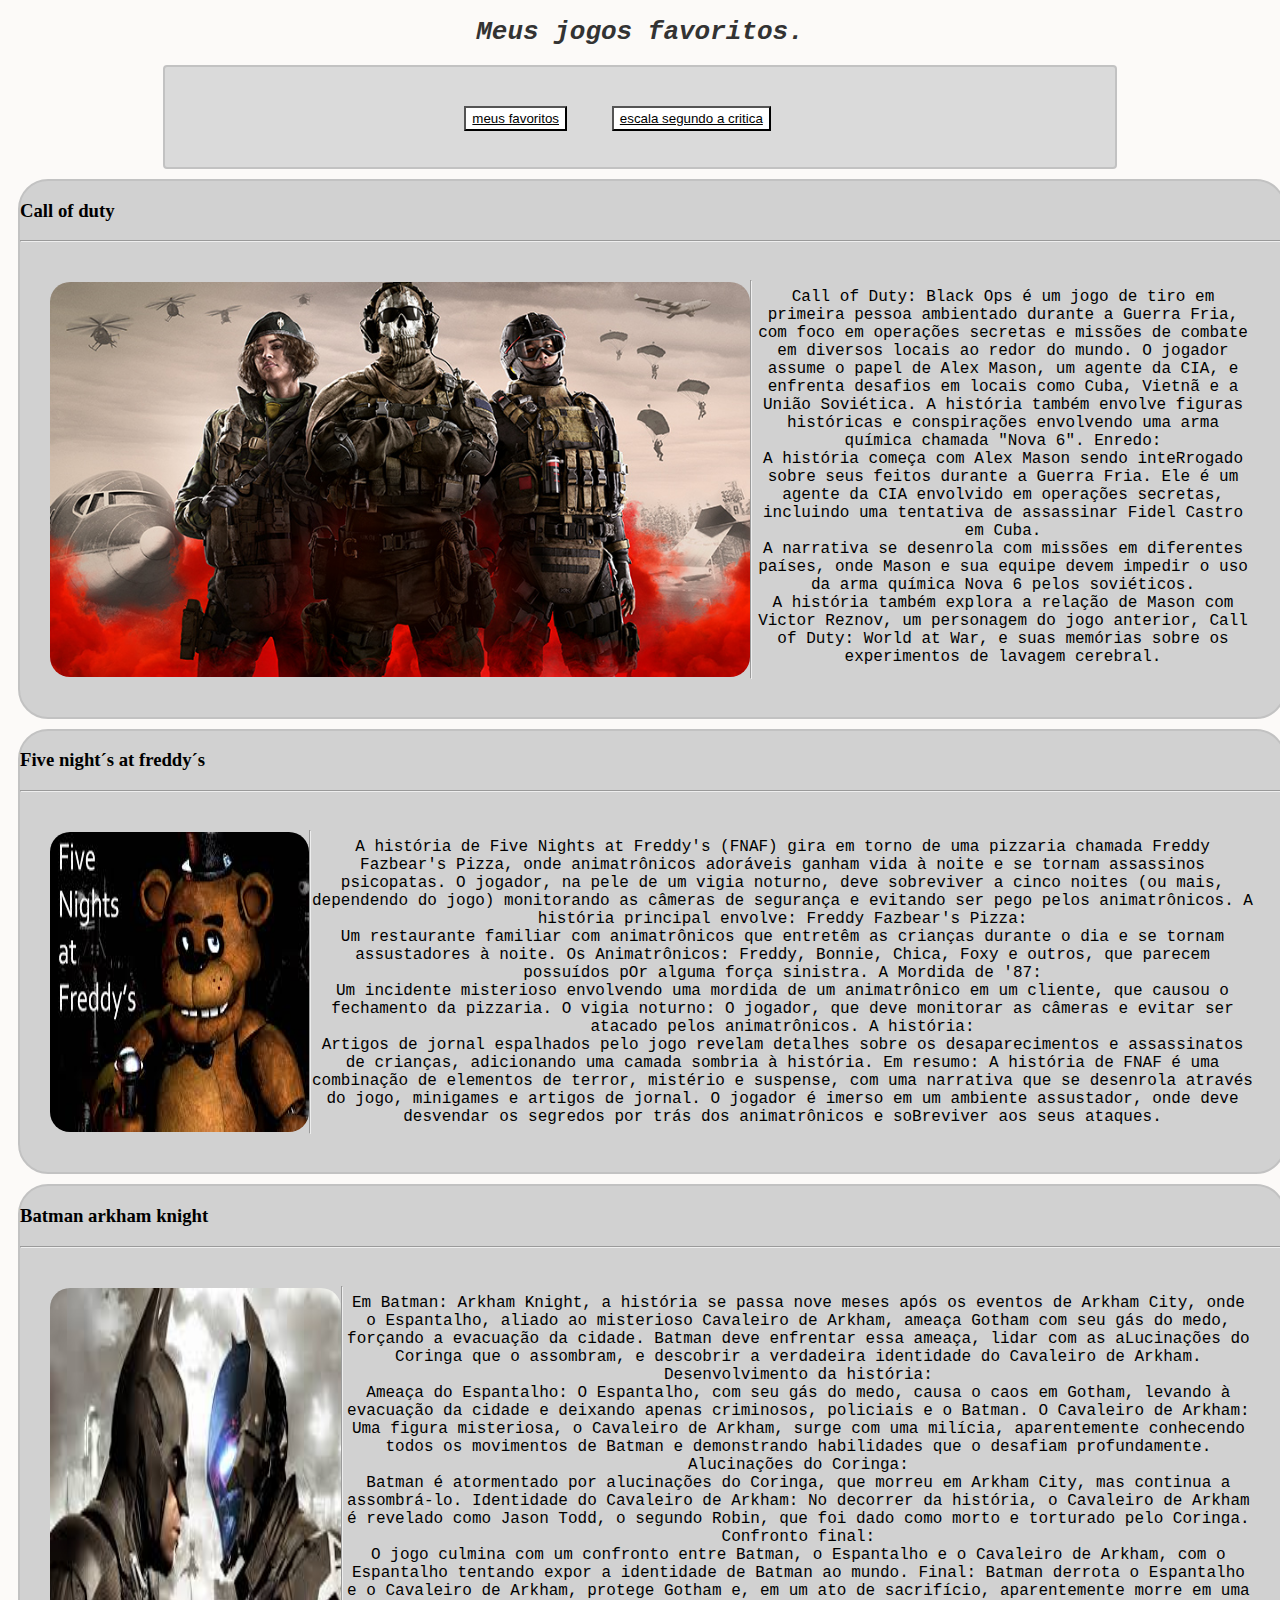
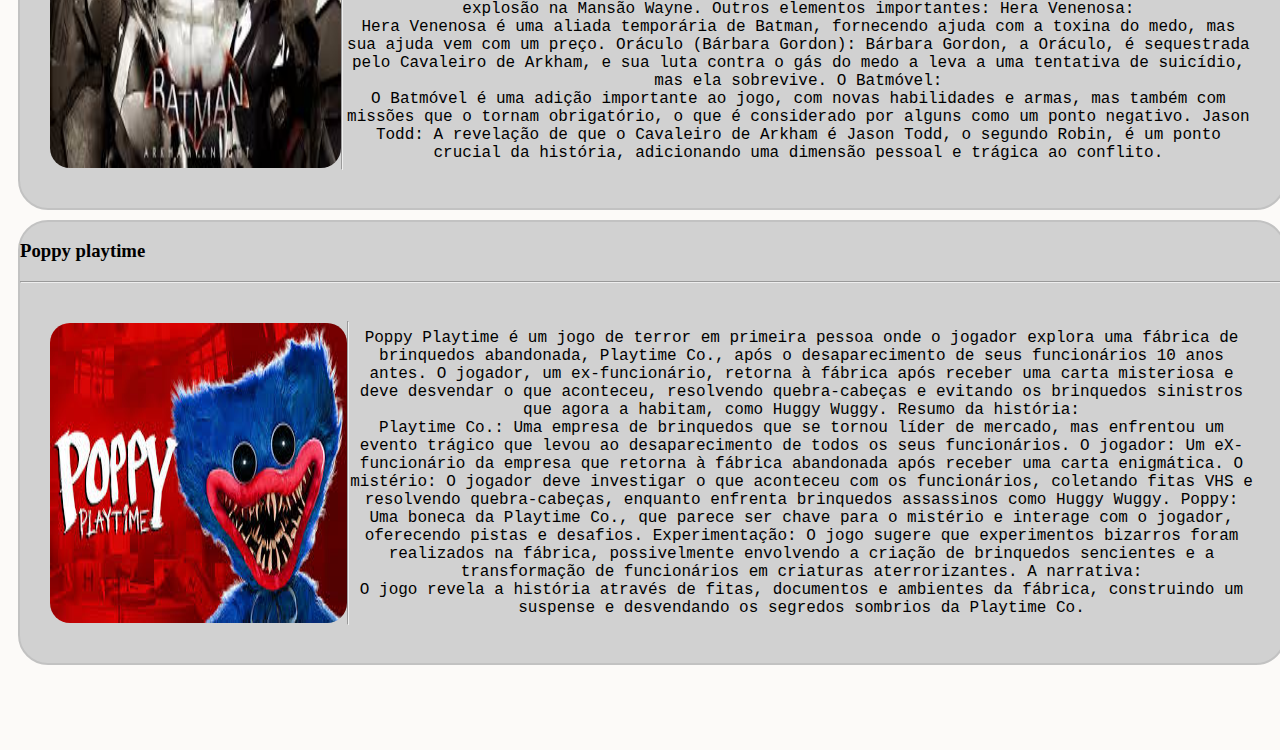
<file: Sites passa tempo/sitepassa tempo1/index.html>
<!DOCTYPE html>
<html lang="pt-br">

<head>
    <meta charset="UTF-8">
    <meta name="viewport" content="width=device-width, initial-scale=1.0">
    <title>Aleatório1.</title>
    <link rel="shortcut icon" href="img/grama.jpg" type="image/x-icon">
    <link rel="stylesheet" href="css/style.css">

</head>

<body>


    <header>
        <h1> Meus jogos favoritos. </h1>
        <div class="diversão">

            <footer>
                <div class="saudade">
                    <li>

                        <button> <a href="http://127.0.0.1:5500/sitepassa%20tempo1/index.html"> meus favoritos</a></button>
                    </li>
                    <li>
                        <button> <a href="http://127.0.0.1:5500/sitepassa%20tempo1/escala.html"> escala segundo a critica</a></button>
                    </li>
                    <li>
                    </li>
                </div>
            </footer>

        </div>

    </header>

    <div class="COD" id="http://127.0.0.1:5500/sitepassa%20tempo1/index.html">
        <section>
            <h3>Call of duty</h3>
            <hr>

            <div class="jcoj">

                <img src="img/call.jpg" alt="#cod">


                <hr>
                <p> Call of Duty: Black Ops é um jogo de tiro em primeira pessoa ambientado durante a Guerra Fria, com
                    foco em operações secretas e missões de combate em diversos locais ao redor do mundo. O jogador
                    assume o papel de Alex Mason, um agente da CIA, e enfrenta desafios em locais como Cuba, Vietnã e a
                    União Soviética. A história também envolve figuras históricas e conspirações envolvendo uma arma
                    química chamada "Nova 6".
                    Enredo: <br>
                    A história começa com Alex Mason sendo inteRrogado sobre seus feitos durante a Guerra Fria. Ele
                    é um agente da CIA envolvido em operações secretas, incluindo uma tentativa de assassinar Fidel
                    Castro em Cuba. <br> A narrativa se desenrola com missões em diferentes países, onde Mason e sua
                    equipe devem impedir o uso da arma química Nova 6 pelos soviéticos. <br> A história também explora a
                    relação de Mason com Victor Reznov, um personagem do jogo anterior, Call of Duty: World at War, e
                    suas memórias sobre os experimentos de lavagem cerebral. </p>
            </div>


        </section>



    </div>




    <div class="fnaf">
        <section>
            <h3>Five night´s at freddy´s</h3>
            <hr>

            <div class="jcoj">

                <img src="img/download (1).jpg" alt="">


                <hr>
                <p> A história de Five Nights at Freddy's (FNAF) gira em torno de uma pizzaria chamada Freddy Fazbear's
                    Pizza, onde animatrônicos adoráveis ganham vida à noite e se tornam assassinos psicopatas. O
                    jogador, na
                    pele de um vigia noturno, deve sobreviver a cinco noites (ou mais, dependendo do jogo) monitorando
                    as
                    câmeras de segurança e evitando ser pego pelos animatrônicos.
                    A história principal envolve:
                    Freddy Fazbear's Pizza: <br>
                    Um restaurante familiar com animatrônicos que entretêm as crianças durante o dia e se tornam
                    assustadores à noite.
                    Os Animatrônicos:
                    Freddy, Bonnie, Chica, Foxy e outros, que parecem possuídos pOr alguma força sinistra.
                    A Mordida de '87: <br>
                    Um incidente misterioso envolvendo uma mordida de um animatrônico em um cliente, que causou o
                    fechamento
                    da pizzaria.
                    O vigia noturno:
                    O jogador, que deve monitorar as câmeras e evitar ser atacado pelos animatrônicos.
                    A história: <br>
                    Artigos de jornal espalhados pelo jogo revelam detalhes sobre os desaparecimentos e assassinatos de
                    crianças, adicionando uma camada sombria à história.
                    Em resumo: A história de FNAF é uma combinação de elementos de terror, mistério e suspense, com uma
                    narrativa que se desenrola através do jogo, minigames e artigos de jornal. O jogador é imerso em um
                    ambiente assustador, onde deve desvendar os segredos por trás dos animatrônicos e soBreviver aos
                    seus
                    ataques. </p>
            </div>


        </section>



    </div>


    <div class="fnaf">
        <section>
            <h3>Batman arkham knight</h3>
            <hr>

            <div class="jcoj">

                <img src="img/download.jpg" alt="">


                <hr>
                <p> Em Batman: Arkham Knight, a história se passa nove meses após os eventos de Arkham City, onde o
                    Espantalho, aliado ao misterioso Cavaleiro de Arkham, ameaça Gotham com seu gás do medo, forçando a
                    evacuação da cidade. Batman deve enfrentar essa ameaça, lidar com as aLucinações do Coringa que o
                    assombram, e descobrir a verdadeira identidade do Cavaleiro de Arkham.
                    Desenvolvimento da história: <br>
                    Ameaça do Espantalho:
                    O Espantalho, com seu gás do medo, causa o caos em Gotham, levando à evacuação da cidade e deixando
                    apenas criminosos, policiais e o Batman.
                    O Cavaleiro de Arkham:
                    Uma figura misteriosa, o Cavaleiro de Arkham, surge com uma milícia, aparentemente conhecendo todos
                    os movimentos de Batman e demonstrando habilidades que o desafiam profundamente.
                    Alucinações do Coringa: <br>
                    Batman é atormentado por alucinações do Coringa, que morreu em Arkham City, mas continua a
                    assombrá-lo.
                    Identidade do Cavaleiro de Arkham:
                    No decorrer da história, o Cavaleiro de Arkham é revelado como Jason Todd, o segundo Robin, que foi
                    dado como morto e torturado pelo Coringa.
                    Confronto final: <br>
                    O jogo culmina com um confronto entre Batman, o Espantalho e o Cavaleiro de Arkham, com o Espantalho
                    tentando expor a identidade de Batman ao mundo.
                    Final:
                    Batman derrota o Espantalho e o Cavaleiro de Arkham, protege Gotham e, em um ato de sacrifício,
                    aparentemente morre em uma explosão na Mansão Wayne.
                    Outros elementos importantes:
                    Hera Venenosa: <br>
                    Hera Venenosa é uma aliada temporária de Batman, fornecendo ajuda com a toxina do medo, mas sua
                    ajuda vem com um preço.
                    Oráculo (Bárbara Gordon):
                    Bárbara Gordon, a Oráculo, é sequestrada pelo Cavaleiro de Arkham, e sua luta contra o gás do medo a
                    leva a uma tentativa de suicídio, mas ela sobrevive.
                    O Batmóvel: <br>
                    O Batmóvel é uma adição importante ao jogo, com novas habilidades e armas, mas também com missões
                    que o tornam obrigatório, o que é considerado por alguns como um ponto negativo.
                    Jason Todd:
                    A revelação de que o Cavaleiro de Arkham é Jason Todd, o segundo Robin, é um ponto crucial da
                    história, adicionando uma dimensão pessoal e trágica ao conflito. </p>
            </div>


        </section>



    </div>




    <div class="fnaf">
        <section>
            <h3>Poppy playtime</h3>
            <hr>

            <div class="jcoj">

                <img src="img/download (2).jpg" alt="">


                <hr>
                <p> Poppy Playtime é um jogo de terror em primeira pessoa onde o jogador explora uma fábrica de
                    brinquedos abandonada, Playtime Co., após o desaparecimento de seus funcionários 10 anos antes. O
                    jogador, um ex-funcionário, retorna à fábrica após receber uma carta misteriosa e deve desvendar o
                    que aconteceu, resolvendo quebra-cabeças e evitando os brinquedos sinistros que agora a habitam,
                    como Huggy Wuggy.
                    Resumo da história: <br>
                    Playtime Co.:
                    Uma empresa de brinquedos que se tornou líder de mercado, mas enfrentou um evento trágico que levou
                    ao desaparecimento de todos os seus funcionários.
                    O jogador:
                    Um eX-funcionário da empresa que retorna à fábrica abandonada após receber uma carta enigmática.
                    O mistério:
                    O jogador deve investigar o que aconteceu com os funcionários, coletando fitas VHS e resolvendo
                    quebra-cabeças, enquanto enfrenta brinquedos assassinos como Huggy Wuggy.
                    Poppy: <br>
                    Uma boneca da Playtime Co., que parece ser chave para o mistério e interage com o jogador,
                    oferecendo pistas e desafios.
                    Experimentação:
                    O jogo sugere que experimentos bizarros foram realizados na fábrica, possivelmente envolvendo a
                    criação de brinquedos sencientes e a transformação de funcionários em criaturas aterrorizantes.
                    A narrativa: <br>
                    O jogo revela a história através de fitas, documentos e ambientes da fábrica, construindo um
                    suspense e desvendando os segredos sombrios da Playtime Co. </p>
            </div>


        </section>



    </div>




</body>

</html>
</file>
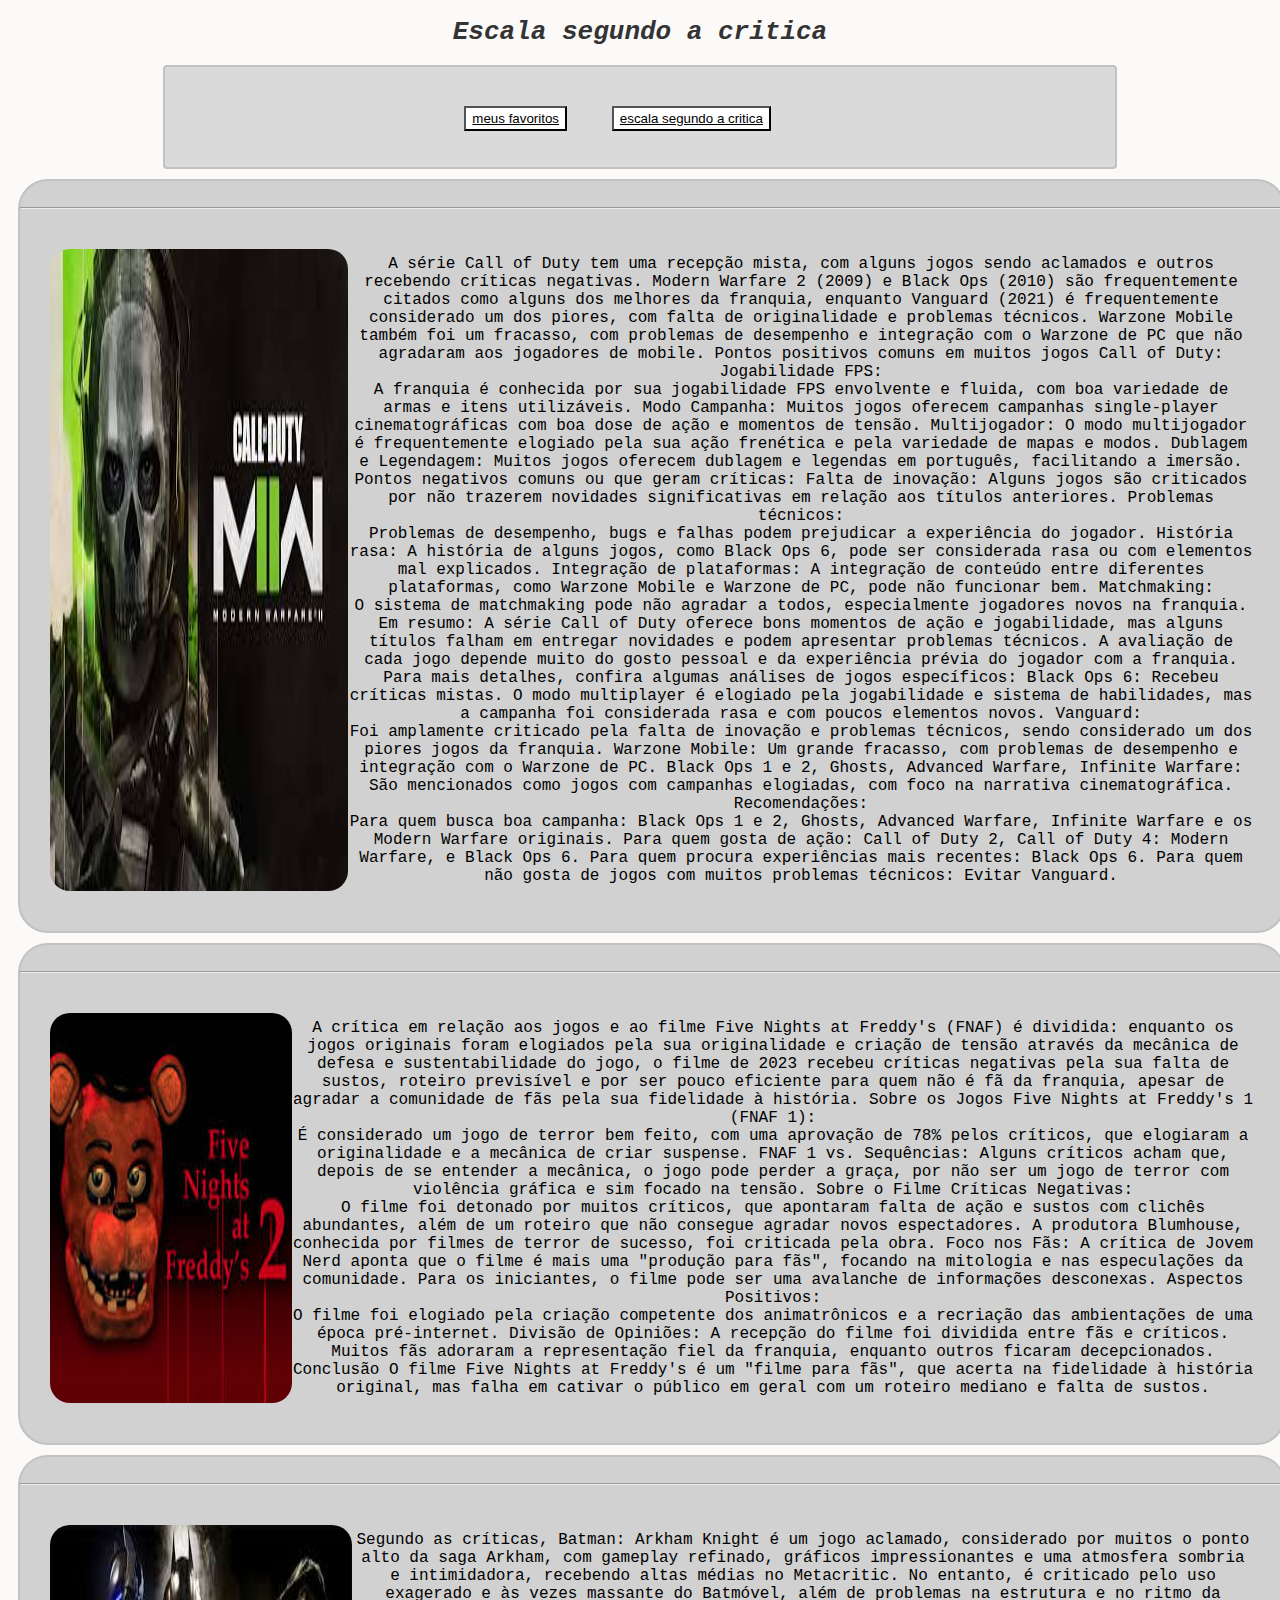
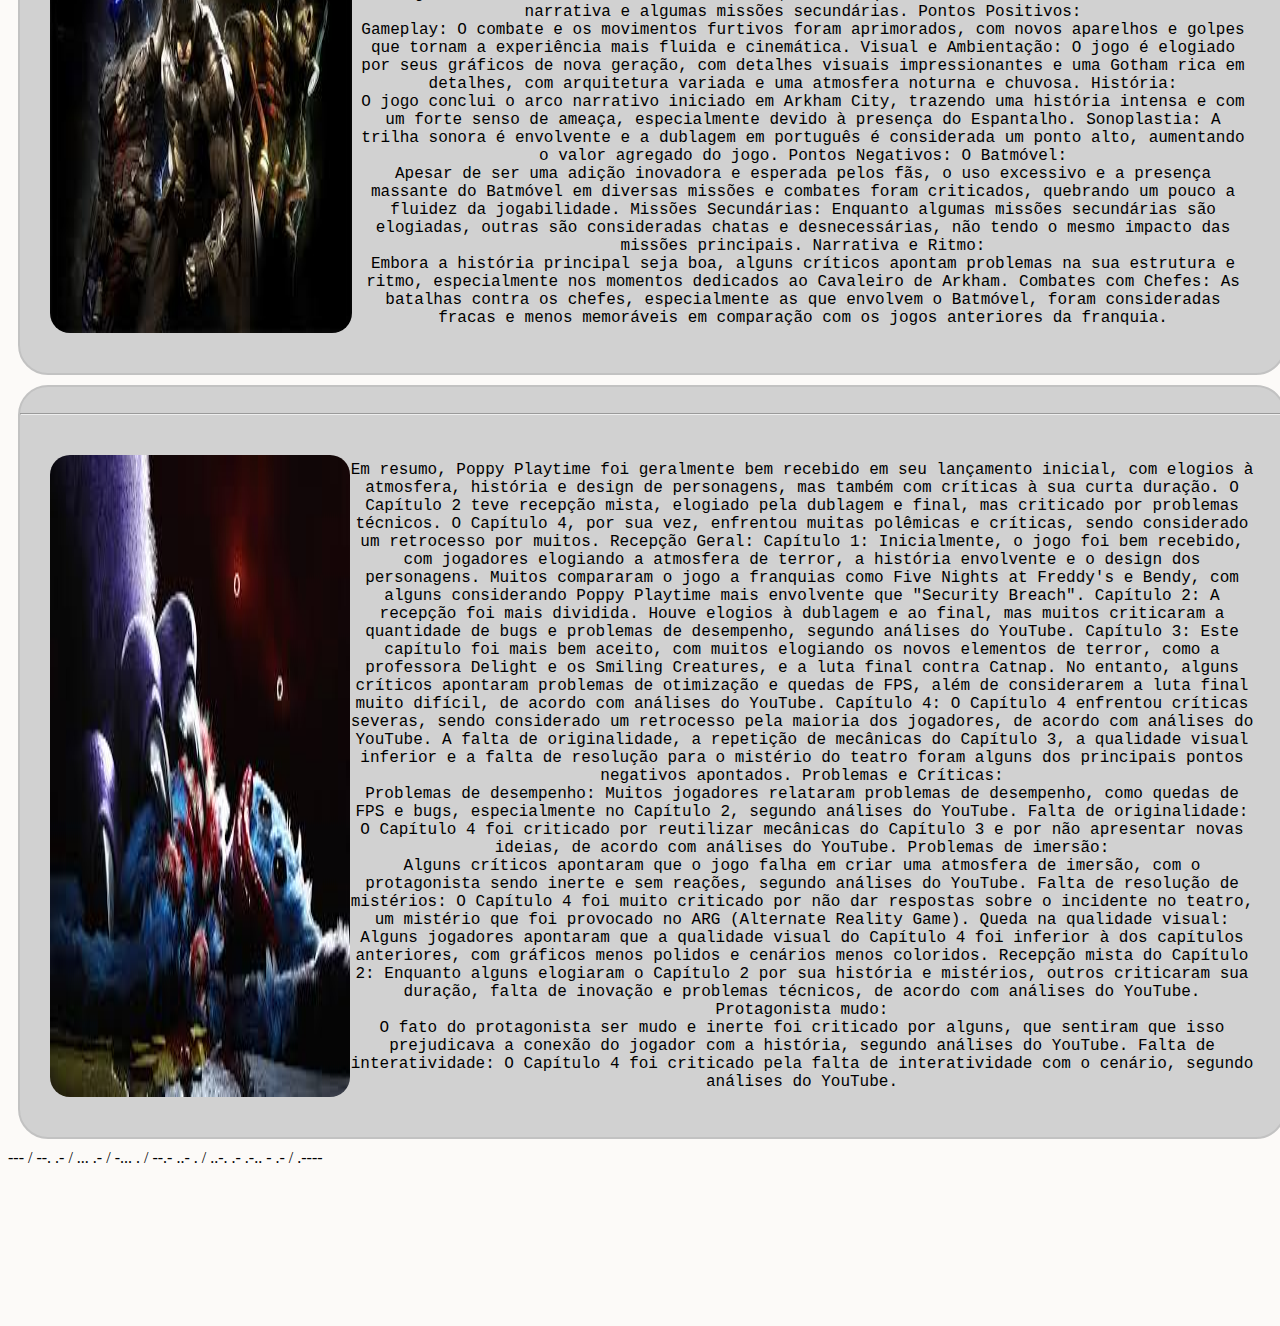
<file: Sites passa tempo/sitepassa tempo1/escala.html>
<!DOCTYPE html>
<html lang="en">

<head>
    <meta charset="UTF-8">
    <meta name="viewport" content="width=device-width, initial-scale=1.0">
    <title>Critica</title>
    <link rel="shortcut icon" href="img/download (3).jpg" type="image/x-icon">
    <link rel="stylesheet" href="css/style.css">
</head>

<body>
    <header>
        <h1> Escala segundo a critica </h1>
        <div class="diversão">

            <footer>
                <div class="saudade">
                    <li>

                        <button> <a href="http://127.0.0.1:5500/sitepassa%20tempo1/index.html"> meus favoritos
                            </a></button>
                    </li>
                    <li>
                        <button> <a href="http://127.0.0.1:5500/sitepassa%20tempo1/escala.html"> escala segundo a
                                critica</a></button>
                    </li>
                    <li>
                    </li>
                </div>
            </footer>

        </div>


        <div>
            <section>
                <br>
                <hr>
                <div class="jcoj">
                    <img src="img/download (5).jpg" alt="">
                    <p> A série Call of Duty tem uma recepção mista, com alguns jogos sendo aclamados e outros recebendo
                        críticas negativas. Modern Warfare 2 (2009) e Black Ops (2010) são frequentemente citados como
                        alguns dos melhores da franquia, enquanto Vanguard (2021) é frequentemente considerado um dos
                        piores, com falta de originalidade e problemas técnicos. Warzone Mobile também foi um fracasso,
                        com
                        problemas de desempenho e integração com o Warzone de PC que não agradaram aos jogadores de
                        mobile.
                        Pontos positivos comuns em muitos jogos Call of Duty:
                        Jogabilidade FPS: <br>
                        A franquia é conhecida por sua jogabilidade FPS envolvente e fluida, com boa variedade de armas
                        e
                        itens utilizáveis.
                        Modo Campanha:
                        Muitos jogos oferecem campanhas single-player cinematográficas com boa dose de ação e momentos
                        de
                        tensão.
                        Multijogador:
                        O modo multijogador é frequentemente elogiado pela sua ação frenética e pela variedade de mapas
                        e
                        modos.
                        Dublagem e Legendagem:
                        Muitos jogos oferecem dublagem e legendas em português, facilitando a imersão.
                        Pontos negativos comuns ou que geram críticas:
                        Falta de inovação:
                        Alguns jogos são criticados por não trazerem novidades significativas em relação aos títulos
                        anteriores.
                        Problemas técnicos: <br>
                        Problemas de desempenho, bugs e falhas podem prejudicar a experiência do jogador.
                        História rasa:
                        A história de alguns jogos, como Black Ops 6, pode ser considerada rasa ou com elementos mal
                        explicados.
                        Integração de plataformas:
                        A integração de conteúdo entre diferentes plataformas, como Warzone Mobile e Warzone de PC, pode
                        não
                        funcionar bem.
                        Matchmaking: <br>
                        O sistema de matchmaking pode não agradar a todos, especialmente jogadores novos na franquia.
                        Em resumo: A série Call of Duty oferece bons momentos de ação e jogabilidade, mas alguns títulos
                        falham em entregar novidades e podem apresentar problemas técnicos. A avaliação de cada jogo
                        depende
                        muito do gosto pessoal e da experiência prévia do jogador com a franquia.
                        Para mais detalhes, confira algumas análises de jogos específicos:
                        Black Ops 6:
                        Recebeu críticas mistas. O modo multiplayer é elogiado pela jogabilidade e sistema de
                        habilidades,
                        mas a campanha foi considerada rasa e com poucos elementos novos.
                        Vanguard: <br>
                        Foi amplamente criticado pela falta de inovação e problemas técnicos, sendo considerado um dos
                        piores jogos da franquia.
                        Warzone Mobile:
                        Um grande fracasso, com problemas de desempenho e integração com o Warzone de PC.
                        Black Ops 1 e 2, Ghosts, Advanced Warfare, Infinite Warfare:
                        São mencionados como jogos com campanhas elogiadas, com foco na narrativa cinematográfica.
                        Recomendações: <br>
                        Para quem busca boa campanha: Black Ops 1 e 2, Ghosts, Advanced Warfare, Infinite Warfare e os
                        Modern Warfare originais.
                        Para quem gosta de ação: Call of Duty 2, Call of Duty 4: Modern Warfare, e Black Ops 6.
                        Para quem procura experiências mais recentes: Black Ops 6.
                        Para quem não gosta de jogos com muitos problemas técnicos: Evitar Vanguard. </p>

                </div>
            </section>

        </div>
    </header>


    <div>
        <section>
            <br>
            <hr>
            <div class="jcoj">
                <img src="img/download (6).jpg" alt="">
                <p> A crítica em relação aos jogos e ao filme Five Nights at Freddy's (FNAF) é dividida: enquanto os
                    jogos originais foram elogiados pela sua originalidade e criação de tensão através da mecânica de
                    defesa e sustentabilidade do jogo, o filme de 2023 recebeu críticas negativas pela sua falta de
                    sustos, roteiro previsível e por ser pouco eficiente para quem não é fã da franquia, apesar de
                    agradar a comunidade de fãs pela sua fidelidade à história.
                    Sobre os Jogos
                    Five Nights at Freddy's 1 (FNAF 1): <br>
                    É considerado um jogo de terror bem feito, com uma aprovação de 78% pelos críticos, que elogiaram a
                    originalidade e a mecânica de criar suspense.
                    FNAF 1 vs. Sequências:
                    Alguns críticos acham que, depois de se entender a mecânica, o jogo pode perder a graça, por não ser
                    um jogo de terror com violência gráfica e sim focado na tensão.
                    Sobre o Filme
                    Críticas Negativas: <br>
                    O filme foi detonado por muitos críticos, que apontaram falta de ação e sustos com clichês
                    abundantes, além de um roteiro que não consegue agradar novos espectadores. A produtora Blumhouse,
                    conhecida por filmes de terror de sucesso, foi criticada pela obra.
                    Foco nos Fãs:
                    A crítica de Jovem Nerd aponta que o filme é mais uma "produção para fãs", focando na mitologia e
                    nas especulações da comunidade. Para os iniciantes, o filme pode ser uma avalanche de informações
                    desconexas.
                    Aspectos Positivos: <br>
                    O filme foi elogiado pela criação competente dos animatrônicos e a recriação das ambientações de uma
                    época pré-internet.
                    Divisão de Opiniões:
                    A recepção do filme foi dividida entre fãs e críticos. Muitos fãs adoraram a representação fiel da
                    franquia, enquanto outros ficaram decepcionados.
                    Conclusão
                    O filme Five Nights at Freddy's é um "filme para fãs", que acerta na fidelidade à história original,
                    mas falha em cativar o público em geral com um roteiro mediano e falta de sustos.</p>

            </div>
        </section>

    </div>

    <div>
        <section>
            <br>
            <hr>
            <div class="jcoj">
                <img src="img/download (7).jpg" alt="">
                <p> Segundo as críticas, Batman: Arkham Knight é um jogo aclamado, considerado por muitos o ponto alto
                    da saga Arkham, com gameplay refinado, gráficos impressionantes e uma atmosfera sombria e
                    intimidadora, recebendo altas médias no Metacritic. No entanto, é criticado pelo uso exagerado e às
                    vezes massante do Batmóvel, além de problemas na estrutura e no ritmo da narrativa e algumas missões
                    secundárias.
                    Pontos Positivos: <br>
                    Gameplay:
                    O combate e os movimentos furtivos foram aprimorados, com novos aparelhos e golpes que tornam a
                    experiência mais fluida e cinemática.
                    Visual e Ambientação:
                    O jogo é elogiado por seus gráficos de nova geração, com detalhes visuais impressionantes e uma
                    Gotham rica em detalhes, com arquitetura variada e uma atmosfera noturna e chuvosa.
                    História: <br>
                    O jogo conclui o arco narrativo iniciado em Arkham City, trazendo uma história intensa e com um
                    forte senso de ameaça, especialmente devido à presença do Espantalho.
                    Sonoplastia:
                    A trilha sonora é envolvente e a dublagem em português é considerada um ponto alto, aumentando o
                    valor agregado do jogo.
                    Pontos Negativos:
                    O Batmóvel: <br>
                    Apesar de ser uma adição inovadora e esperada pelos fãs, o uso excessivo e a presença massante do
                    Batmóvel em diversas missões e combates foram criticados, quebrando um pouco a fluidez da
                    jogabilidade.
                    Missões Secundárias:
                    Enquanto algumas missões secundárias são elogiadas, outras são consideradas chatas e desnecessárias,
                    não tendo o mesmo impacto das missões principais.
                    Narrativa e Ritmo: <br>
                    Embora a história principal seja boa, alguns críticos apontam problemas na sua estrutura e ritmo,
                    especialmente nos momentos dedicados ao Cavaleiro de Arkham.
                    Combates com Chefes:
                    As batalhas contra os chefes, especialmente as que envolvem o Batmóvel, foram consideradas fracas e
                    menos memoráveis em comparação com os jogos anteriores da franquia. </p>

            </div>
        </section>

    </div>


    <div>
        <section>
            <br>
            <hr>
            <div class="jcoj">
                <img src="img/download (8).jpg" alt="">
                <p> Em resumo, Poppy Playtime foi geralmente bem recebido em seu lançamento inicial, com elogios à
                    atmosfera, história e design de personagens, mas também com críticas à sua curta duração. O Capítulo
                    2 teve recepção mista, elogiado pela dublagem e final, mas criticado por problemas técnicos. O
                    Capítulo 4, por sua vez, enfrentou muitas polêmicas e críticas, sendo considerado um retrocesso por
                    muitos.
                    Recepção Geral:
                    Capítulo 1:
                    Inicialmente, o jogo foi bem recebido, com jogadores elogiando a atmosfera de terror, a história
                    envolvente e o design dos personagens. Muitos compararam o jogo a franquias como Five Nights at
                    Freddy's e Bendy, com alguns considerando Poppy Playtime mais envolvente que "Security Breach".
                    Capítulo 2:
                    A recepção foi mais dividida. Houve elogios à dublagem e ao final, mas muitos criticaram a
                    quantidade de bugs e problemas de desempenho, segundo análises do YouTube.
                    Capítulo 3:
                    Este capítulo foi mais bem aceito, com muitos elogiando os novos elementos de terror, como a
                    professora Delight e os Smiling Creatures, e a luta final contra Catnap. No entanto, alguns críticos
                    apontaram problemas de otimização e quedas de FPS, além de considerarem a luta final muito difícil,
                    de acordo com análises do YouTube.
                    Capítulo 4:
                    O Capítulo 4 enfrentou críticas severas, sendo considerado um retrocesso pela maioria dos jogadores,
                    de acordo com análises do YouTube. A falta de originalidade, a repetição de mecânicas do Capítulo 3,
                    a qualidade visual inferior e a falta de resolução para o mistério do teatro foram alguns dos
                    principais pontos negativos apontados.
                    Problemas e Críticas: <br>
                    Problemas de desempenho:
                    Muitos jogadores relataram problemas de desempenho, como quedas de FPS e bugs, especialmente no
                    Capítulo 2, segundo análises do YouTube.
                    Falta de originalidade:
                    O Capítulo 4 foi criticado por reutilizar mecânicas do Capítulo 3 e por não apresentar novas ideias,
                    de acordo com análises do YouTube.
                    Problemas de imersão: <br>
                    Alguns críticos apontaram que o jogo falha em criar uma atmosfera de imersão, com o protagonista
                    sendo inerte e sem reações, segundo análises do YouTube.
                    Falta de resolução de mistérios:
                    O Capítulo 4 foi muito criticado por não dar respostas sobre o incidente no teatro, um mistério que
                    foi provocado no ARG (Alternate Reality Game).
                    Queda na qualidade visual: <br>
                    Alguns jogadores apontaram que a qualidade visual do Capítulo 4 foi inferior à dos capítulos
                    anteriores, com gráficos menos polidos e cenários menos coloridos.
                    Recepção mista do Capítulo 2:
                    Enquanto alguns elogiaram o Capítulo 2 por sua história e mistérios, outros criticaram sua duração,
                    falta de inovação e problemas técnicos, de acordo com análises do YouTube.
                    Protagonista mudo: <br>
                    O fato do protagonista ser mudo e inerte foi criticado por alguns, que sentiram que isso prejudicava
                    a conexão do jogador com a história, segundo análises do YouTube.
                    Falta de interatividade:
                    O Capítulo 4 foi criticado pela falta de interatividade com o cenário, segundo análises do YouTube.
                </p>

            </div>
        </section>

    </div>

--- / --. .- / ... .- / -... . / --.- ..- . / ..-. .- .-.. - .- / .----

</body>

</html>
</file>
<file: Sites passa tempo/sitepassa tempo1/css/style.css>
body {

    background-color: #FCFAF8;

}


@keyframes go-back {
	0% {
		transform: translateX(100px);
	}
	100% {
		transform: translateX(0);
	}

}


.diversão {
    border: 2px solid rgb(194, 194, 194);
    background-color: rgb(218, 218, 218);
    width: 100%;
    margin: 10px;
    /* Largura total */
    max-width: 950px;
    /* Largura máxima */
    min-height: 100px;
    /* Altura mínima */
    margin: 10px auto;
    /* Centralizada */
    border-radius: 4px;
    display: flex;
    align-items: center;
    justify-content: center;
    font-size: larger;


}

/* fazendo o h1 */
h1 {

    display: flex;
    color: rgb(51, 51, 51);
    align-items: center;
    justify-content: center;
    font-family: monospace;
    font-style: oblique;
    /* muda o estilo da fonte*/
       animation: go-back 1s;
}

.saudade {
    align-items: center;
    justify-content: center;
    display: inline-block;

}



li {
    padding: 20px;
    display: inline-block;
}

a {
    color: black;

}

button {

    height: 25px;
    background-color: white;
}

button:hover {


    background-color: rgb(204, 204, 204);

}

.jcoj {
    border-radius: 20px;
    display: flex;
    text-align: center;
    justify-content: center;
    padding: 10px;
    margin: 20px;
       animation: go-back 2s;
   
}

img {

    border-radius: 20px;
    width: 100%;
    margin: 10px;
    /* Largura total */
    max-width: 700px;
    /* Largura máxima */
    min-height: 50px;
    /* Altura mínima */
    margin: 10px auto;
    /* Centralizada */
    display: flex;
    align-items: center;
    justify-content: left;
       animation: go-back 2.5s;


}

section {

    background-color: rgb(209, 209, 209);
    border-radius: 30px;
    display: block;
    align-items: center;
    justify-content: center;
    border: 2px solid rgb(194, 194, 194);
    width: 100%;
    margin: 10px;
       animation: go-back 3s;
}

p {

    font-family: monospace;
    font-size: large;
    font-style: initial;


}

/*  animation: go-back 1s; animação 
@keyframes go-back {
	0% {
		transform: translateX(100px);
	}
	100% {
		transform: translateX(0);
	}
}
tem que ter*/
</file>
